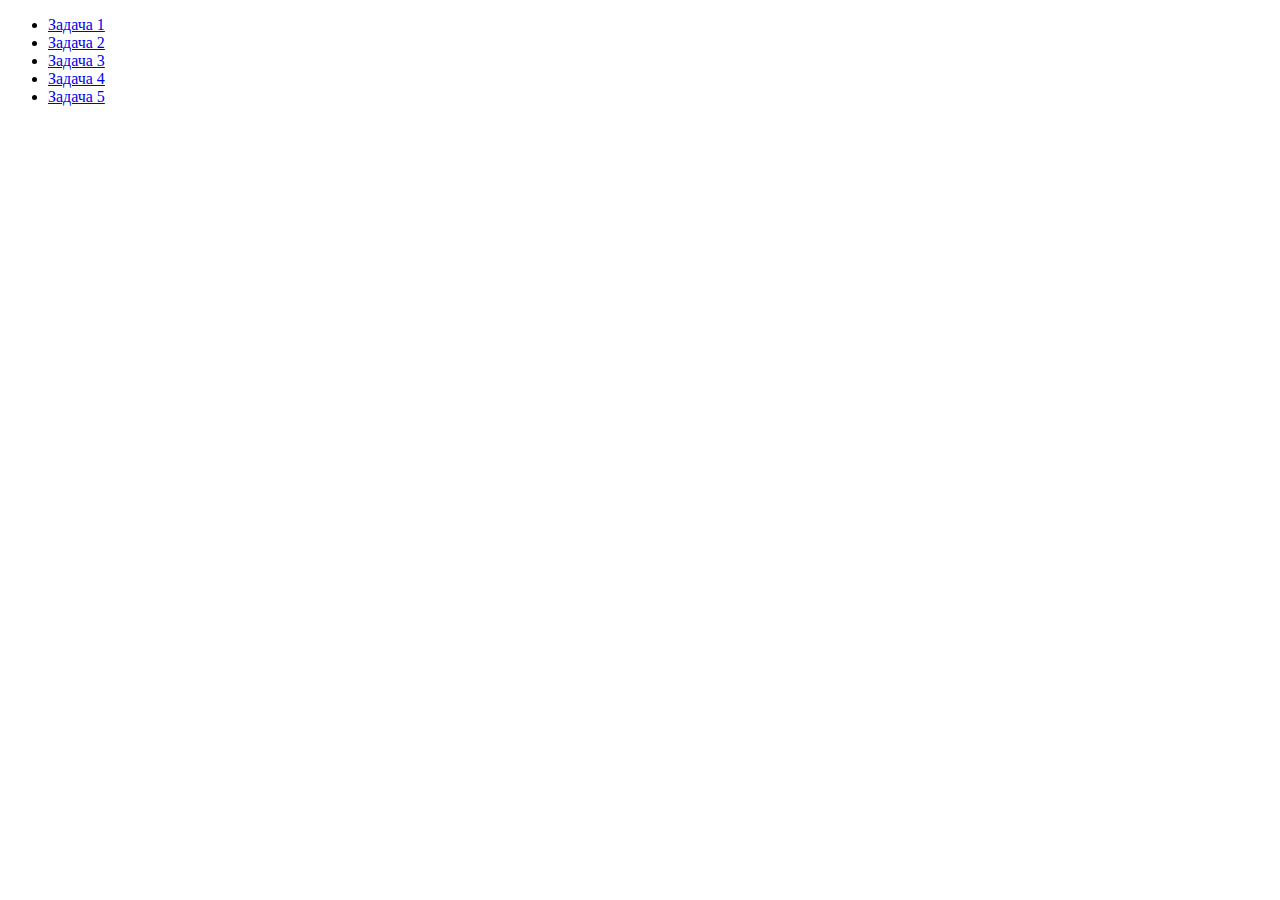
<file: index.html>
<!DOCTYPE html>
<html lang="en">
<head>
    <meta charset="UTF-8">
    <meta name="viewport" content="width=device-width, initial-scale=1.0">
    <title>JS-Start</title>
</head>
<body>
    <ul>
        <li>
            <a href="task1/index.html">Задача 1</a>
        </li>
        <li>
            <a href="task2/index.html">Задача 2</a>
        </li>
        <li>
            <a href="task3/index.html">Задача 3</a>
        </li>
        <li>
            <a href="task4/index.html">Задача 4</a>
        </li>
        <li>
            <a href="task5/index.html">Задача 5</a>
        </li>
    </ul>
</body>
</html>
</file>
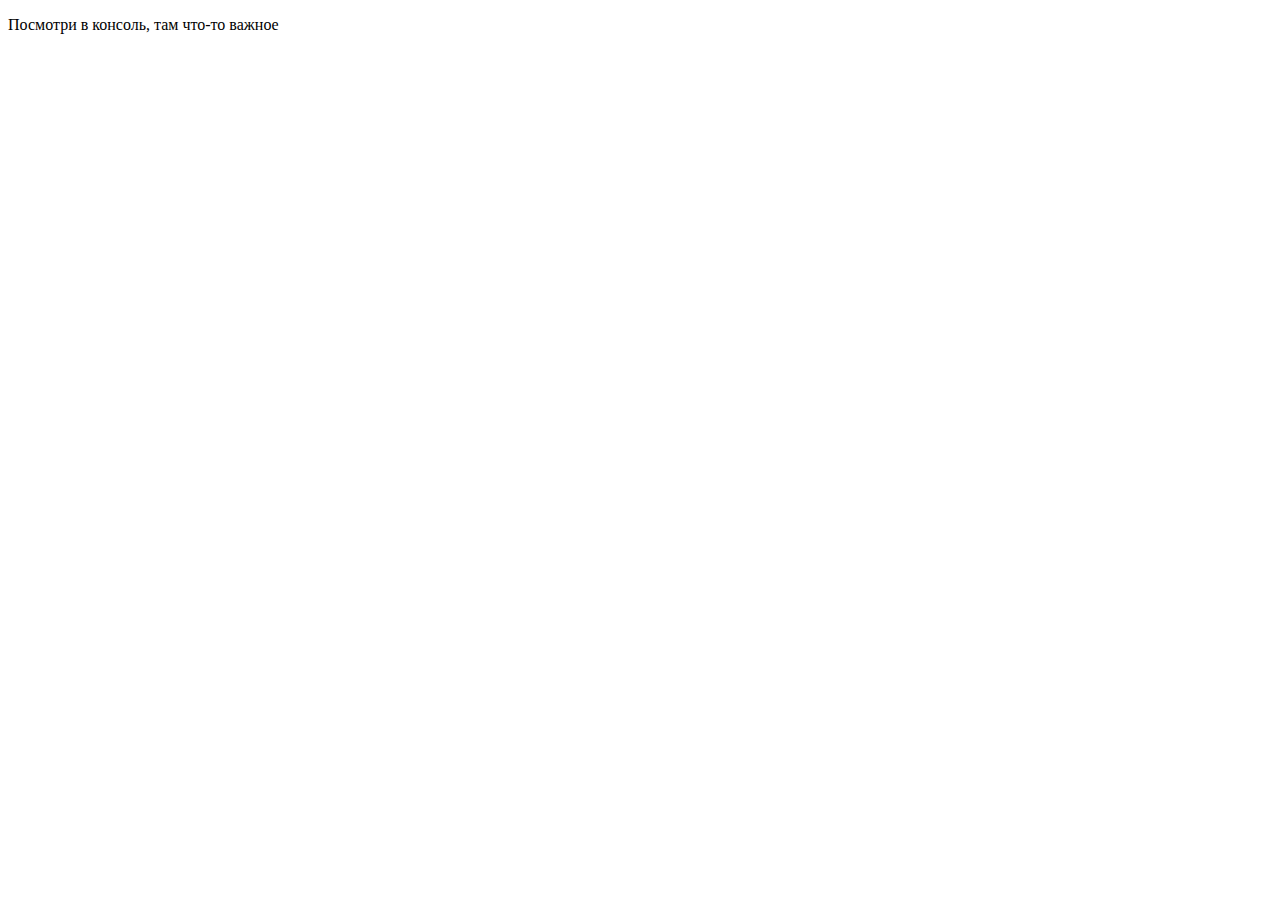
<file: task1/index.html>
<!DOCTYPE html>
<html lang="en">
<head>
    <meta charset="UTF-8">
    <meta name="viewport" content="width=device-width, initial-scale=1.0">
    <title>JS-Start. 1 задача</title>
</head>
<body>
    <p>Посмотри в консоль, там что-то важное</p>

    <script src="script.js"></script>
</body>
</html>
</file>
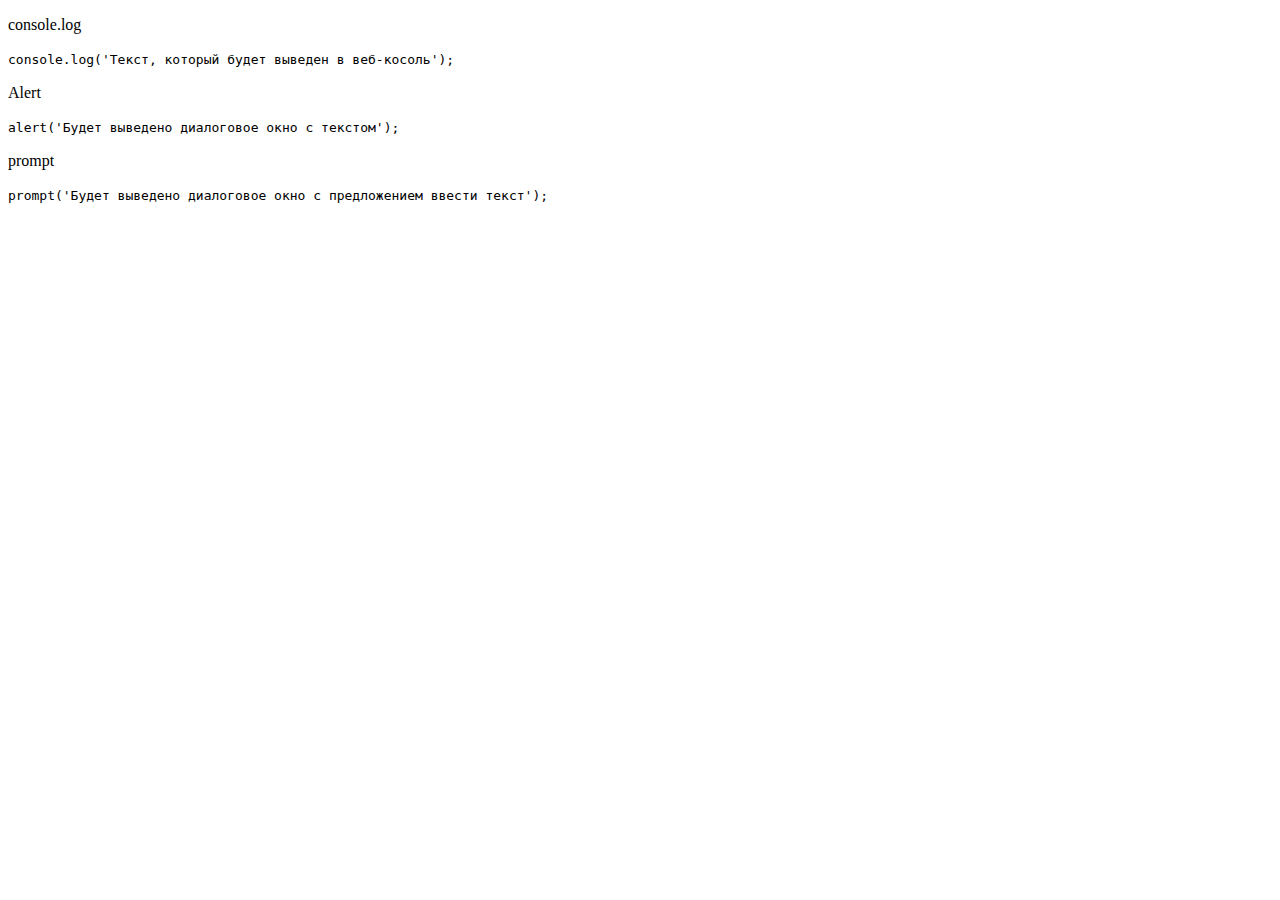
<file: task2/index.html>
<!DOCTYPE html>
<html lang="en">
<head>
    <meta charset="UTF-8">
    <meta name="viewport" content="width=device-width, initial-scale=1.0">
    <title>JS-Start. 2 задание</title>
</head>
<body>
    <p id="consoleLog">console.log</p>
    <code>
        console.log('Текст, который будет выведен в веб-косоль');
    </code>
    <p id="aleft">Alert</p>
    <code>
        alert('Будет выведено диалоговое окно с текстом');
    </code>
    <p id="prompt">prompt</p>
    <code>
        prompt('Будет выведено диалоговое окно с предложением ввести текст');
    </code>
    <script src="script.js"></script>
</body>
</html>
</file>
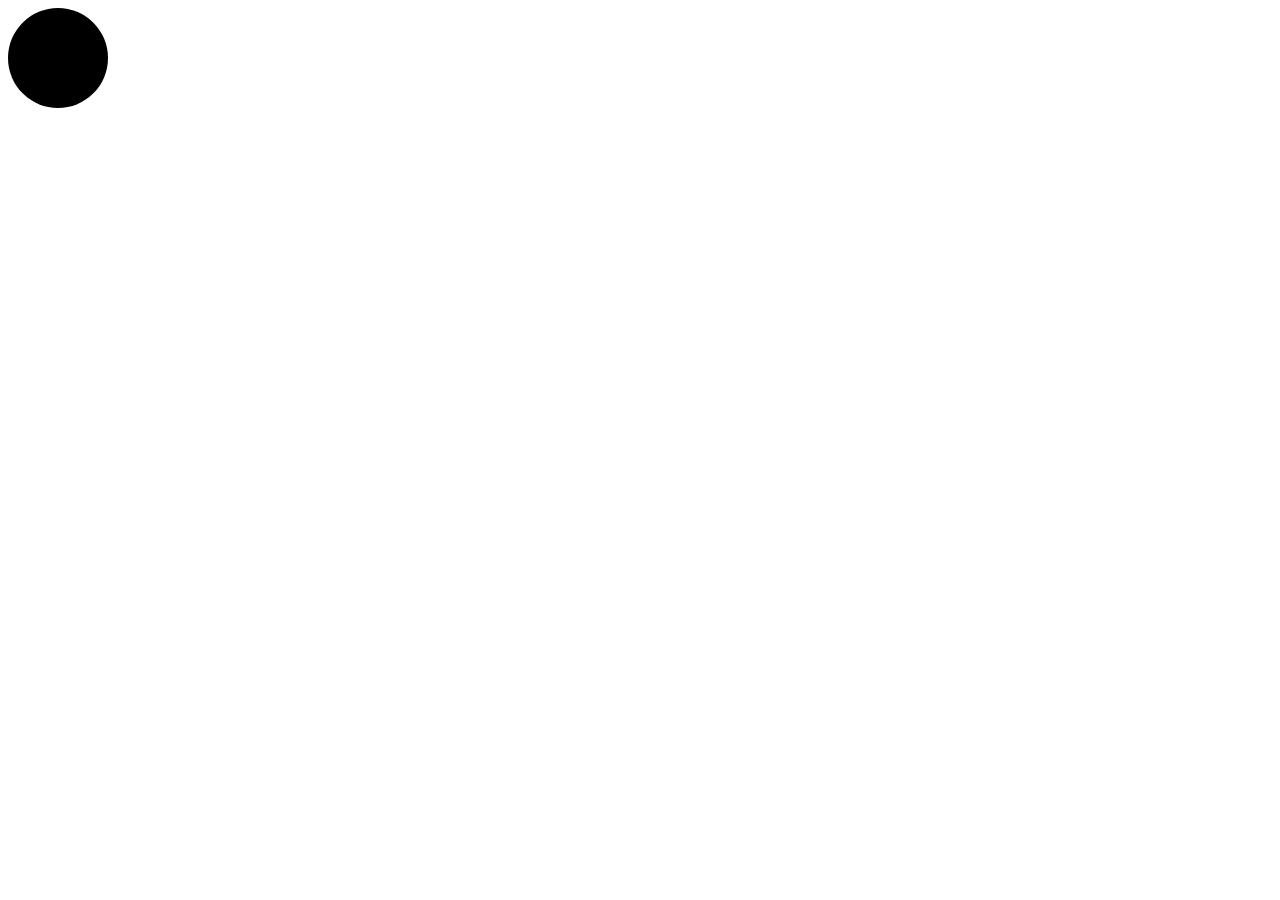
<file: task3/index.html>
<!DOCTYPE html>
<html lang="en">
<head>
    <meta charset="UTF-8">
    <meta name="viewport" content="width=device-width, initial-scale=1.0">
    <title>JS-Start. 3 задание</title>
    <link rel="stylesheet" type="text/css" href="style.css">
</head>
<body>
    <div id="trafficLightUp"></div>

    <script src="script.js"></script>
</body>
</html>
</file>
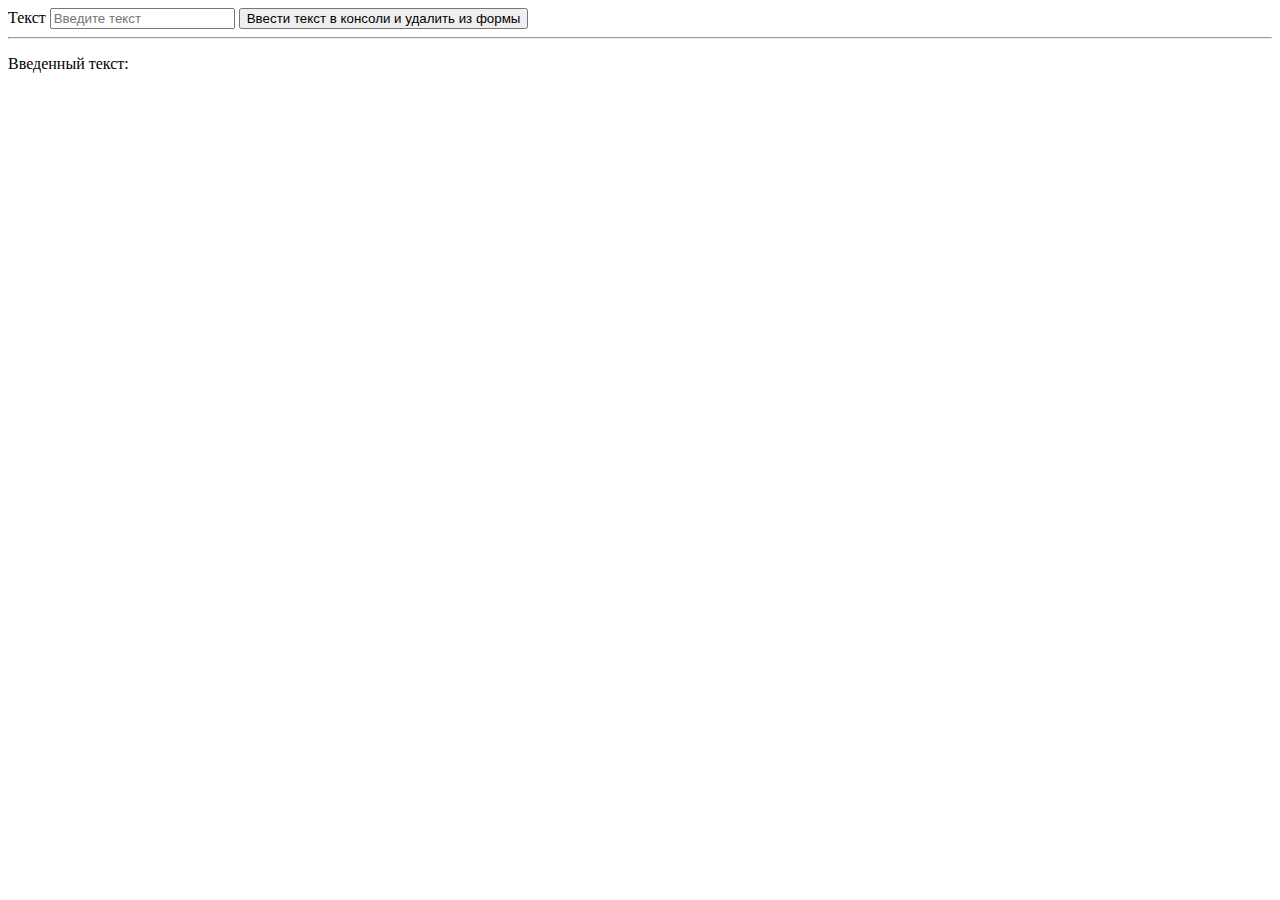
<file: task5/index.html>
<!DOCTYPE html>
<html lang="en">
<head>
    <meta charset="UTF-8">
    <meta name="viewport" content="width=device-width, initial-scale=1.0">
    <title>JS-Start. 5 задача</title>
</head>
<body>
    <form action="#">
        <label>
            Текст
            <input type="text" placeholder="Введите текст">
        </label>
        <button type="submit">
            Ввести текст в консоли и удалить из формы
        </button>
    </form>
    <hr>
    <p>Введенный текст:</p>
    <p id="duplicateField"></p>

    <script src="script.js"></script>
</body>
</html>
</file>
<file: task3/style.css>
#trafficLightUp {
    width: 100px;
    height: 100px;
    border-radius: 50%;
    background: black;
}
</file>
